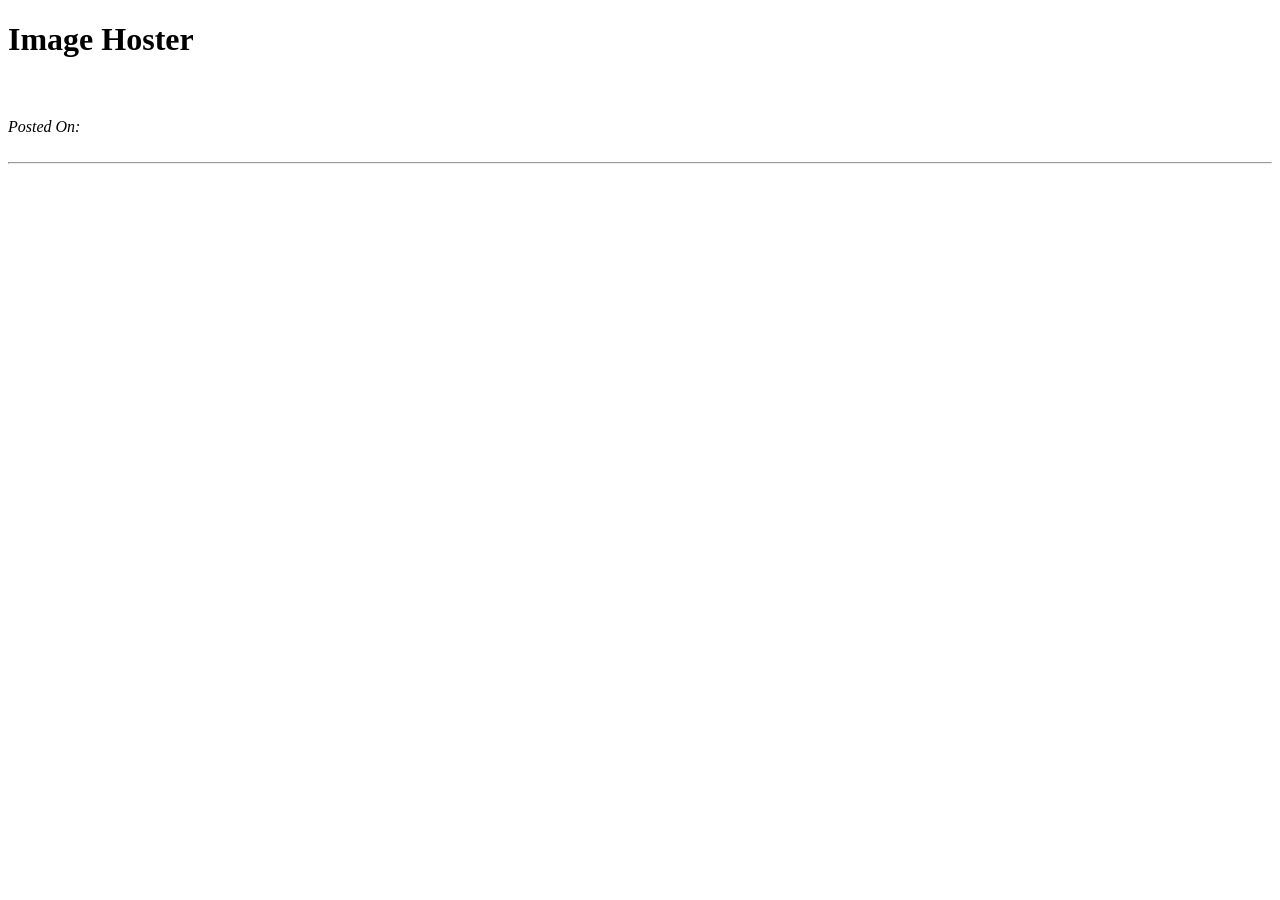
<file: src/main/resources/templates/index.html>
<!Doctype html>

<html xmlns:th="http://thymeleaf.org">

<!-- Adding the fragment site-head in layout.html-->
<head th:replace="layout :: site-head">
</head>

<!-- Adding the fragment logged-out in layout.html-->
<header th:replace="layout :: logged-out"></header>

<body>
<h1>Image Hoster</h1>
<main id="images">
    <post th:each="i : ${images}">
        <p>
        <div>
            <img th:src="'data:image/jpeg;base64,'+${i.imageFile}"/>
        </div>
        <h2 th:text="${i.title}"></h2>
        <i>Posted On: </i> <span th:text="${i.date}"></span>
        <br>
        <br>
        <hr>
        </p>
    </post>
</main>
</body>
</html>
</file>
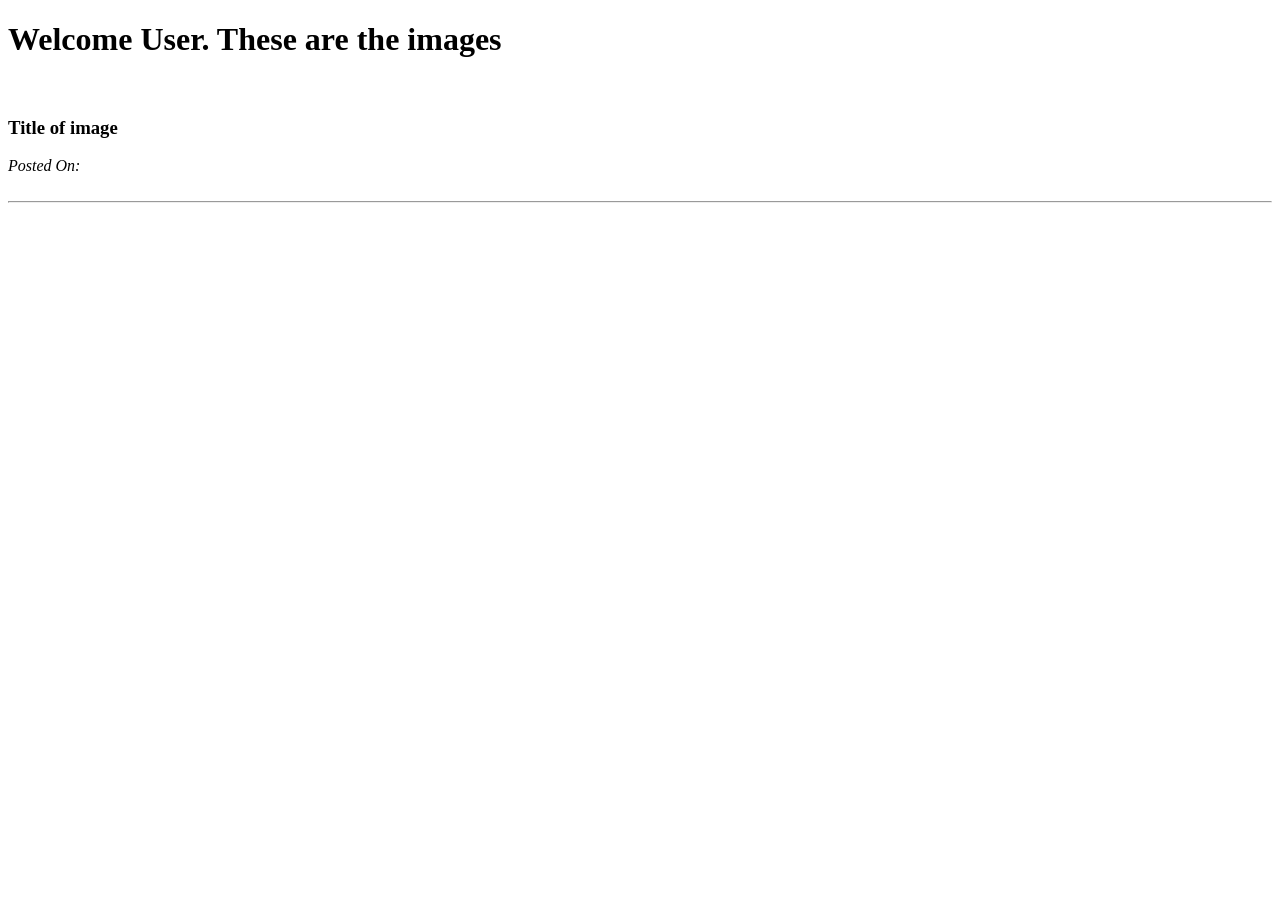
<file: src/main/resources/templates/images.html>
<!Doctype html>

<html xmlns:th="http://thymeleaf.org">

<head th:replace="layout :: site-head">
</head>

<!-- Using the logged-in fragment -->
<header th:replace="layout :: logged-in"></header>
<!-- Display all the images in user home page after successful log in-->
<body>
<h1>Welcome User. These are the images</h1>
<main id="images">
    <post th:each="i : ${images}">
        <p>
        <div>
            <img th:src="'data:image/jpeg;base64,'+${i.imageFile}"/>
        </div>

        <!--Change <a th:href="'/images/' + ${i.title}"> to <a th:href="'/images/' +${i.id} +'/' +${i.title}">-->
        <a th:href="'/images/' +${i.id}+'/'+ ${i.title}">
            <h3 th:text="${i.title}">Title of image</h3>
        </a>
        <i>Posted On: </i> <span th:text="${i.date}"></span>
        <br>
        <br>
        <hr>
        </p>
    </post>
</main>
</body>
</html>
</file>
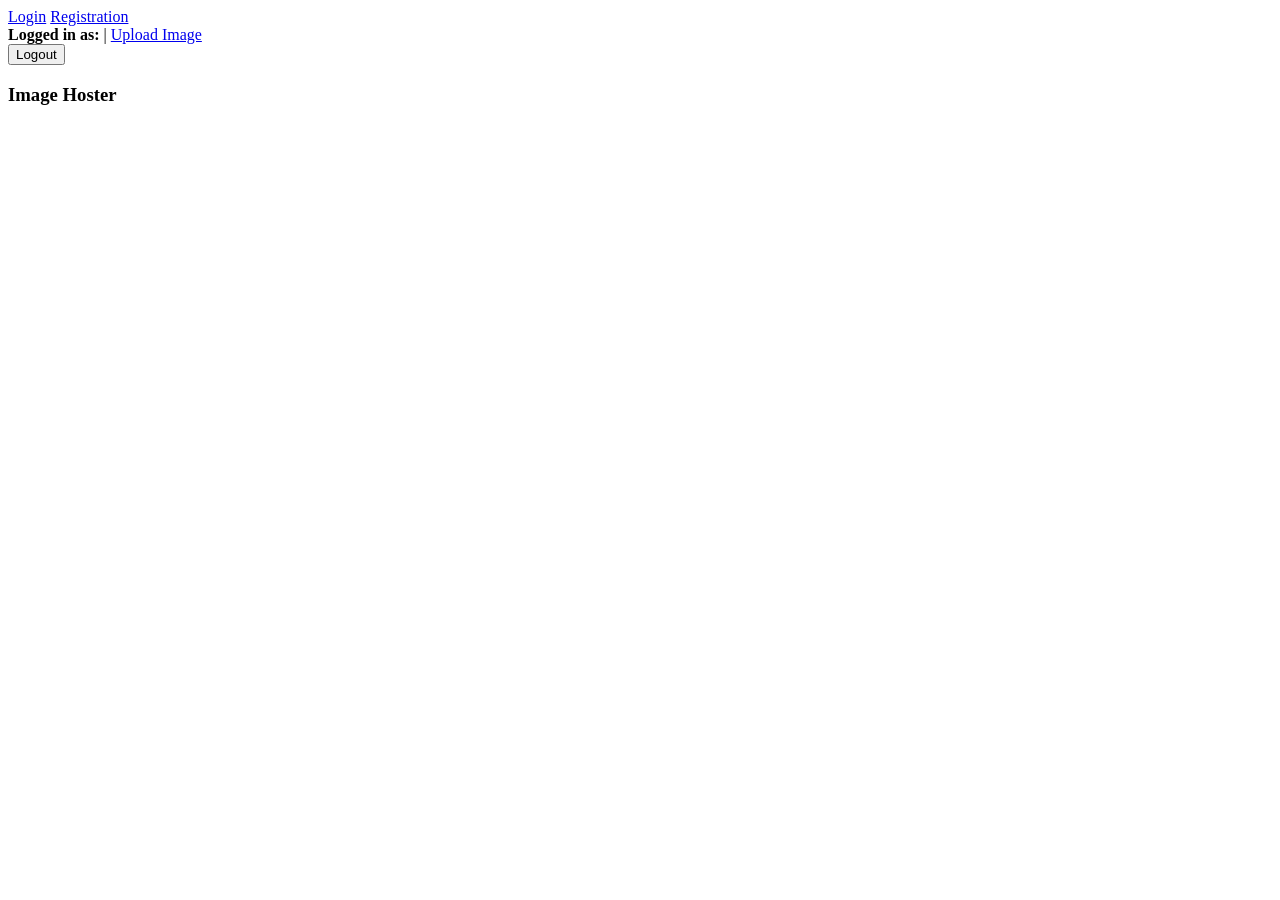
<file: src/main/resources/templates/layout.html>
<!Doctype html>

<html xmlns:th="http://thymeleaf.org">
<head th:fragment="site-head">
    <title>Spring MVC Application - Image Hoster</title>
</head>

<body>

<!-- The logged-out fragment now contains Login as well as Registration-->
<header th:fragment="logged-out" th:remove="tag">
    <header>
        <a href="users/login.html" th:href="@{/users/login}">Login</a>
        <a href="users/registration.html" th:href="@{/users/registration}">Registration</a>
    </header>
</header>

<!-- Define a logged-in fragment-->
<header th:fragment="logged-in" th:remove="tag">
    <header>
        <b>Logged in as:</b>
        <label th:text="${session.loggeduser.profile.fullName}"></label> |
        <a href="images/upload.html" th:href="@{/images/upload}">Upload Image</a>
        <form method="post" th:action="@{/users/logout}">
            <input type="submit" value="Logout"/>
        </form>

        <a th:href="@{/images}">
            <h3>Image Hoster</h3>
        </a>
    </header>
</header>

</body>

</html>
</file>
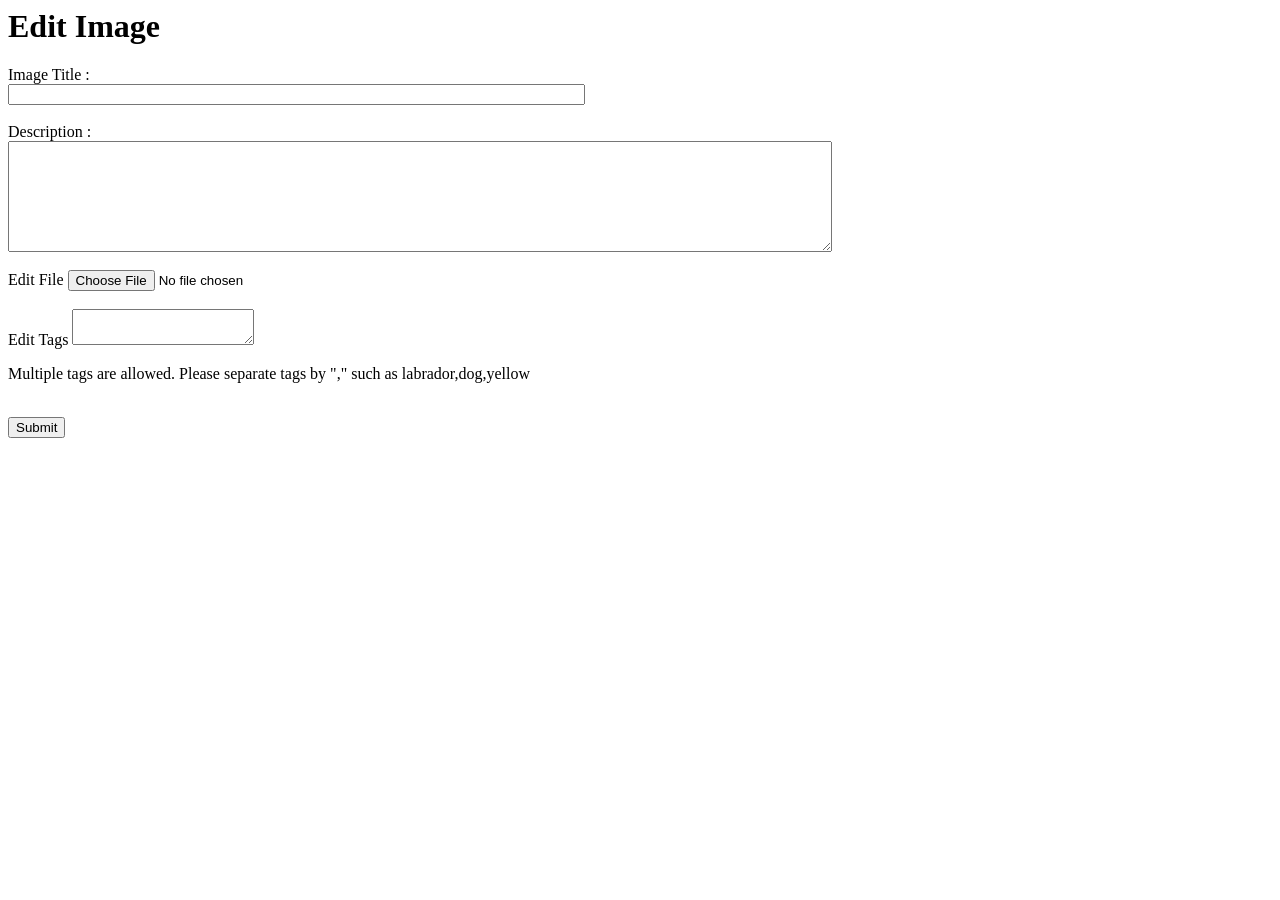
<file: src/main/resources/templates/images/edit.html>
<html xmlns:th="http://thymeleaf.org">

<head th:replace="layout :: site-head">
</head>

<header th:replace="layout :: logged-in"></header>

<h1>Edit Image</h1>

<form th:method="put" th:action="@{/editImage(imageId=${image.id})}" enctype="multipart/form-data">

    <div>Image Title :</div>
    <div>
        <input type="text" name="title" size="70" th:value="${image.title}"/>
    </div>

    <br>
    <div> Description :</div>
    <div>
        <textarea rows="7" cols="100" name="description" th:text="${image.description}"></textarea>
    </div>

    <br>
    <div>
        <label for="file">Edit File</label>
        <input type="file" name="file" id="file"/>
    </div>

    <!-- The code provides an option to edit the tags of an image and also displays the previous assigned tags to an image-->
    <br>
    <div>
        <label for="tags">Edit Tags</label>
        <textarea type="text" name="tags" id="tags" th:text="${tags}"></textarea>
        <p>Multiple tags are allowed. Please separate tags by "," such as labrador,dog,yellow </p>
    </div>

    <br>
    <input type="submit" value="Submit"/>
</form>

</html>
</file>
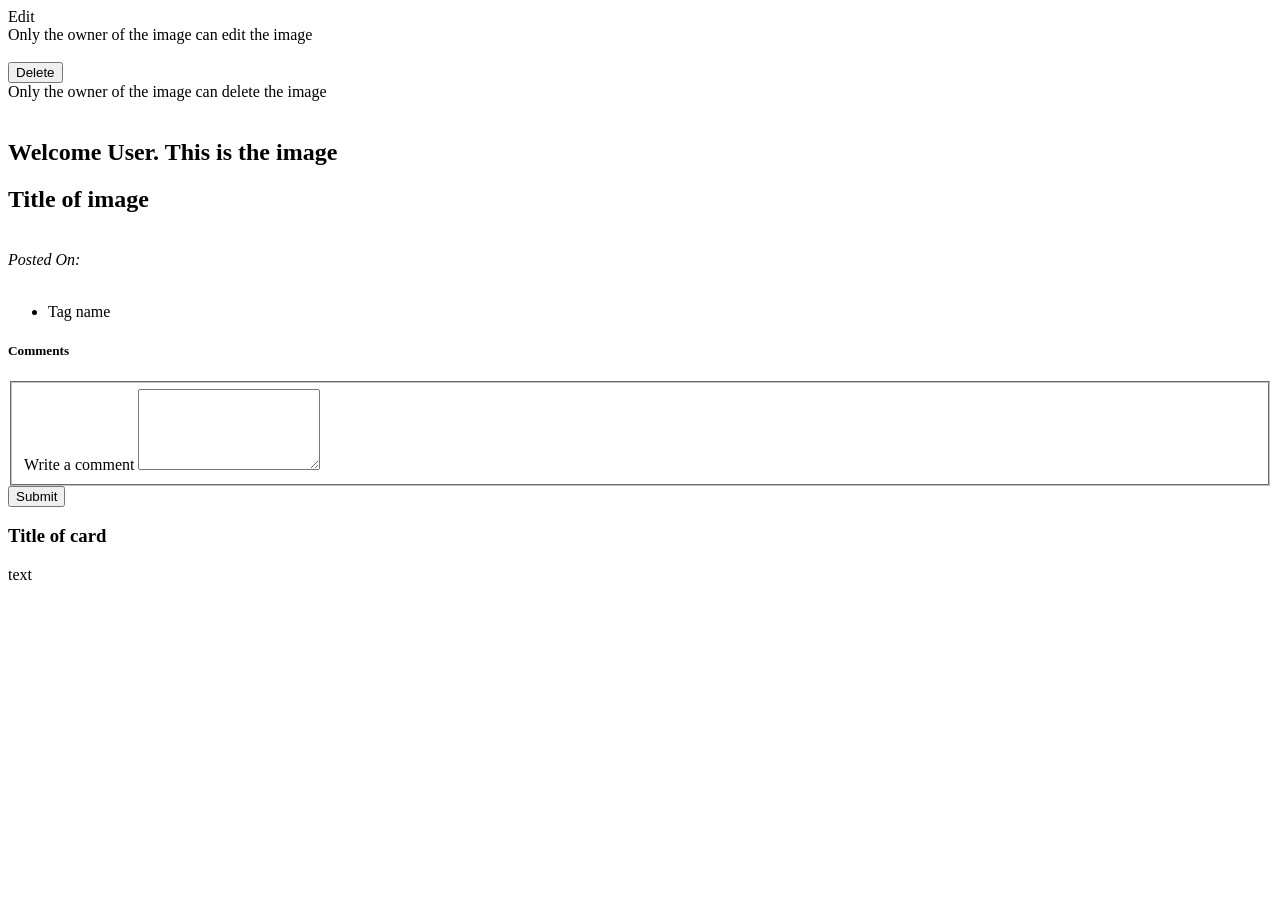
<file: src/main/resources/templates/images/image.html>
<!Doctype html>

<html xmlns:th="http://thymeleaf.org">
<head th:replace="layout :: site-head"></head>
<head>
    <meta http-equiv="Content-Type" content="text/html; charset=UTF-8"/>
    <link rel="stylesheet" type="text/css" th:href="@{/css/tachyons.min.css}"/>
</head>

<!-- Using the logged-in fragment -->
<nav class="dt w-100 border-box pa3">
    <header th:replace="layout :: logged-in"></header>

    <!-- You need to print the error message if the non owner of the image is trying to edit or delete the image-->
    <div class="dtc v-mid w-75 tr">
        <a th:href="@{/editImage(imageId=${image.id})}">Edit</a>
        <!-- Show the edit error if the non owner of the image is trying to edit the image-->
        <!--Uncomment the below code to show the error if the non owner of the image is trying to edit the image-->
      <div th:if="${editError}">Only the owner of the image can edit the image</div>
        <div><br></div>
        <form th:action="@{/deleteImage(imageId=${image.id})}" th:method="delete">
            <input type="submit" value="Delete"/>
        </form>
        <!-- Show the delete error if the non owner of the image is trying to delete the image-->
        <!--Uncomment the below code to show the error if the non owner of the image is trying to delete the image-->
        <div th:if="${deleteError}">Only the owner of the image can delete the image</div>
    </div>
</nav>

<!-- Display all the details of a particular image-->
<body>
<div class="fl w-25-l">
    &nbsp;
</div>
<article class="fl w-50-l w-100 pa3 pa5-ns center">
    <h1>Welcome User. This is the image</h1>
    <main id="image">
        <h2 th:text="${image.title}">Title of image</h2>
        <div><span th:text="${image.description}"></span></div>
        <br>
        <div><i>Posted On: </i> <span th:text="${image.date}"></span></div>

        <div>
            <img th:src="'data:image/jpeg;base64,'+${image.imageFile}"/>
        </div>


        <ul class="list mt0 mb5 pl0">
            <li th:each="tag : ${tags}" class="dib">
            <span class="f6 link dim ba ph3 pv2 mb2 dib black mr2" th:text="${tag.name}">Tag
                name</span>
            </li>
        </ul>

        <h5 class="f4 mb0 underline">Comments</h5>
        <!-- A form to upload a comment to a particular image-->
        <form method="POST" enctype="multipart/form-data"
              th:action="'/image/'+ ${image.id} + '/' + ${image.title} + '/comments'">
            <fieldset id="sign_up" class="ba b&#45;&#45;transparent ph0 mh0">
                <div class="mt3">
                    <label class="db fw6 lh-copy f6" for="comment">Write a comment</label>
                    <textarea class="pa2 input-reset ba w-100" rows="5" name="comment" id="comment"></textarea>
                </div>
            </fieldset>
            <div>
                <input class="b ph3 pv2 input-reset ba b&#45;&#45;black bg-transparent grow pointer f6 dib" type="submit"
                       value="Submit">
            </div>

            </form>

        <!-- A piece of code displaying all the comments to a particular image-->
        <div class="comments mt5">
            <article class="ba b&#45;&#45;black-10 mv4" th:each="comment : ${comments}">
                <h1 class="f4 bg-light-gray black-80 mv0 pv2 ph3" th:text="${comment.user.username} + ' says'">Title of
                    card</h1>
                <div class="pa3 bt b&#45;&#45;black-10">
                    <p class="f6 f5-ns lh-copy measure" th:text="${comment.text}">
                        text
                    </p>
                </div>
            </article>
        </div>

    </main>
</article>
<div class="fl w-25-l">
    &nbsp;
</div>
</body>
</html>
</file>
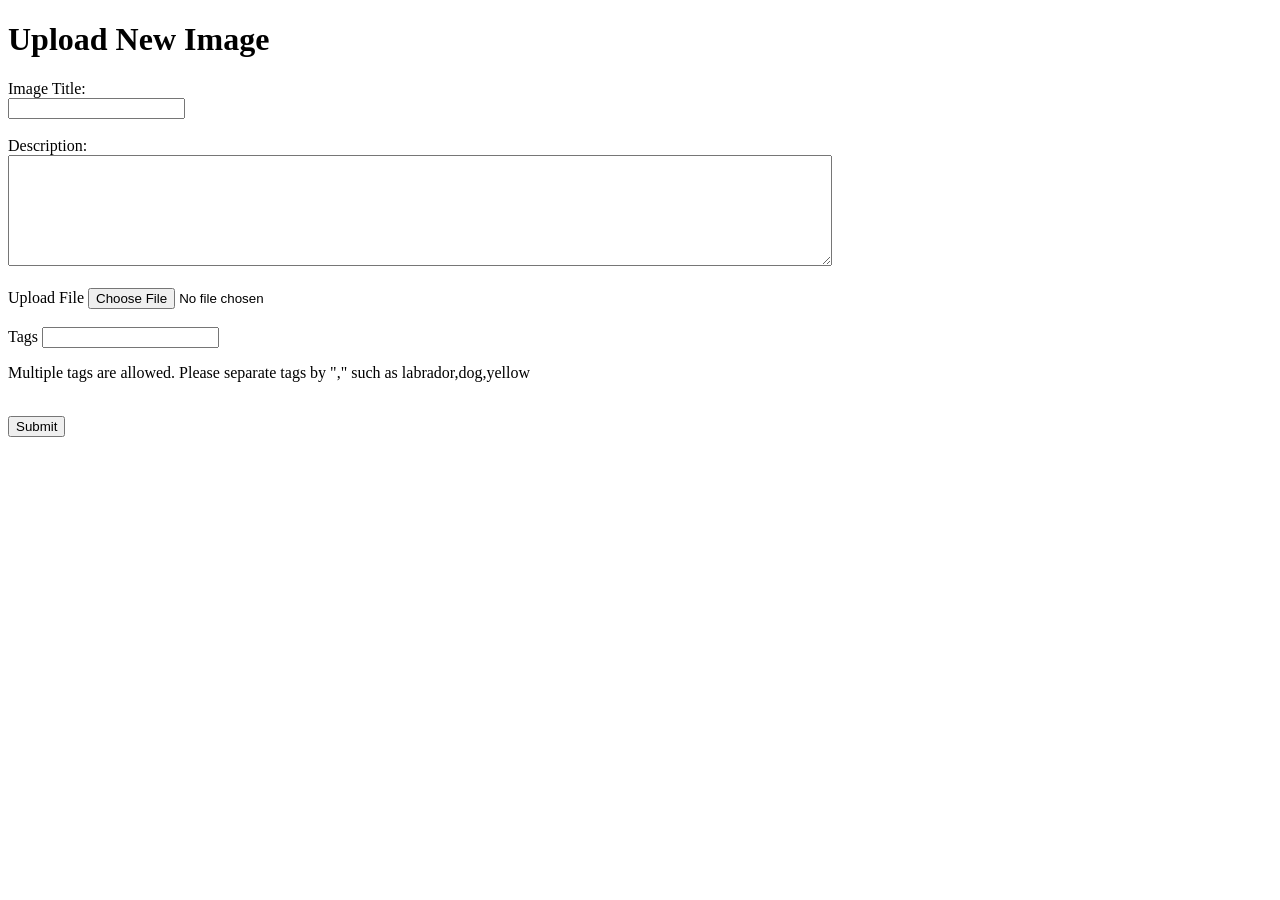
<file: src/main/resources/templates/images/upload.html>
<!Doctype html>

<html xmlns:th="http://thymeleaf.org">

<head th:replace="layout :: site-head">
</head>

<!-- Using the logged-in fragment -->
<header th:replace="layout :: logged-in"></header>

<body>
<h1>Upload New Image</h1>

<form method="post" th:action="@{/images/upload}" enctype="multipart/form-data">
    <div>Image Title:</div>
    <div><input type="text" id="title" name="title"/></div>

    <br>
    <div>Description:</div>

    <div><textarea rows="7" cols="100" name="description"></textarea></div>
    <br>
    <div>
        <label for="file">Upload File</label>
        <input type="file" name="file" id="file"/>
    </div>

    <!-- This piece of code accepts the string of all the tags separated by a comma-->
    <br>
    <div>
        <label for="tags">Tags</label>
        <input type="text" name="tags" id="tags"/>
        <p> Multiple tags are allowed. Please separate tags by "," such as labrador,dog,yellow </p>
    </div>

    <br>
    <div>
        <input type="submit" value="Submit"/>
    </div>
</form>

</body>
</html>
</file>
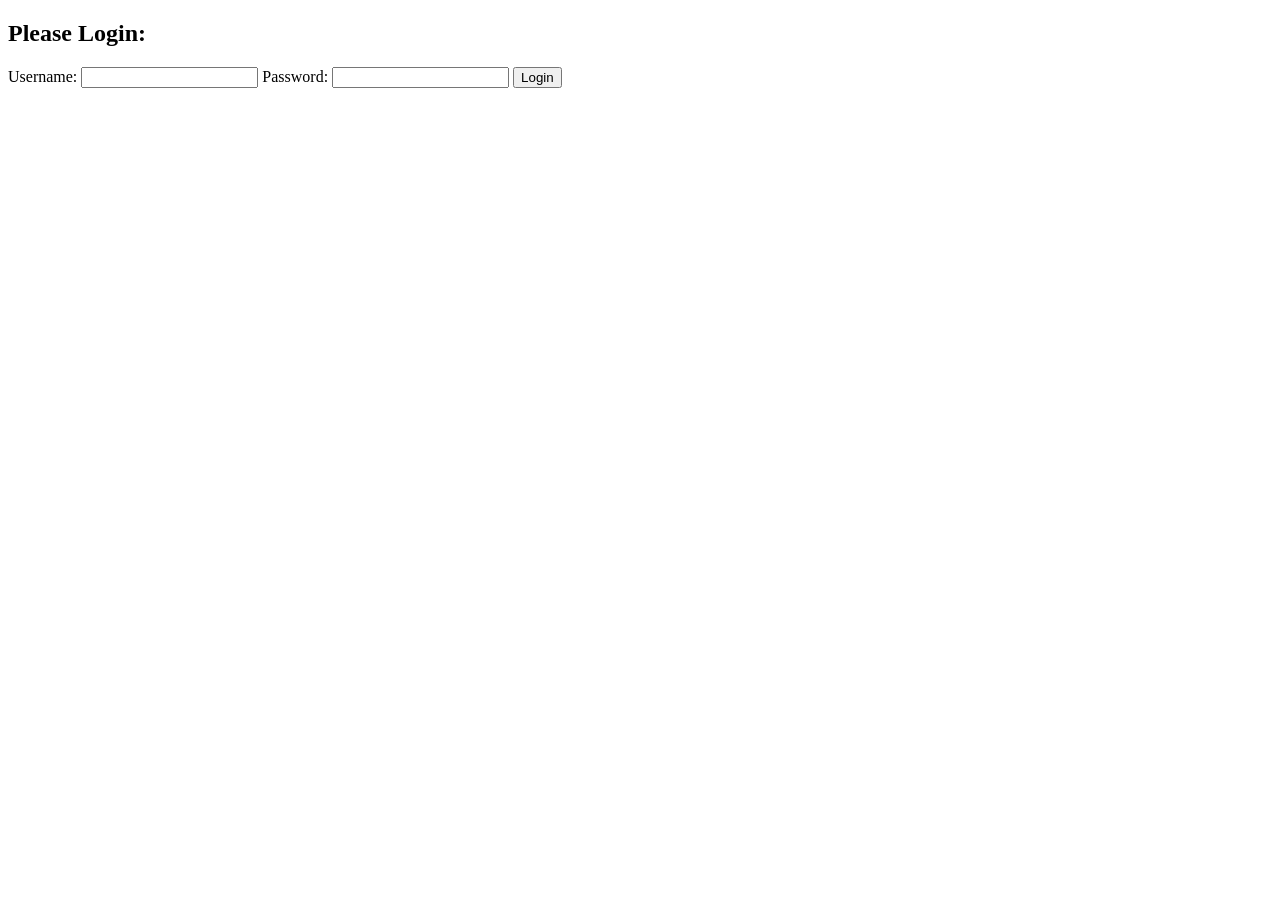
<file: src/main/resources/templates/users/login.html>
<!Doctype html>

<html xmlns:th="http://thymeleaf.org">

<head th:replace="layout :: site-head">
</head>

<header th:replace="layout :: logged-out"></header>

<h2>Please Login:</h2>

<!-- Get username and password to log in the application-->
<form th:action="@{/users/login}" th:method="POST" th:object="${User}">
    <label for="username">Username:</label>
    <input type="text" id="username" name="username"/>
    <label for="password">Password:</label>
    <input type="password" id="password" name="password"/>
    <input type="submit" value="Login"/>
</form>

</html>
</file>
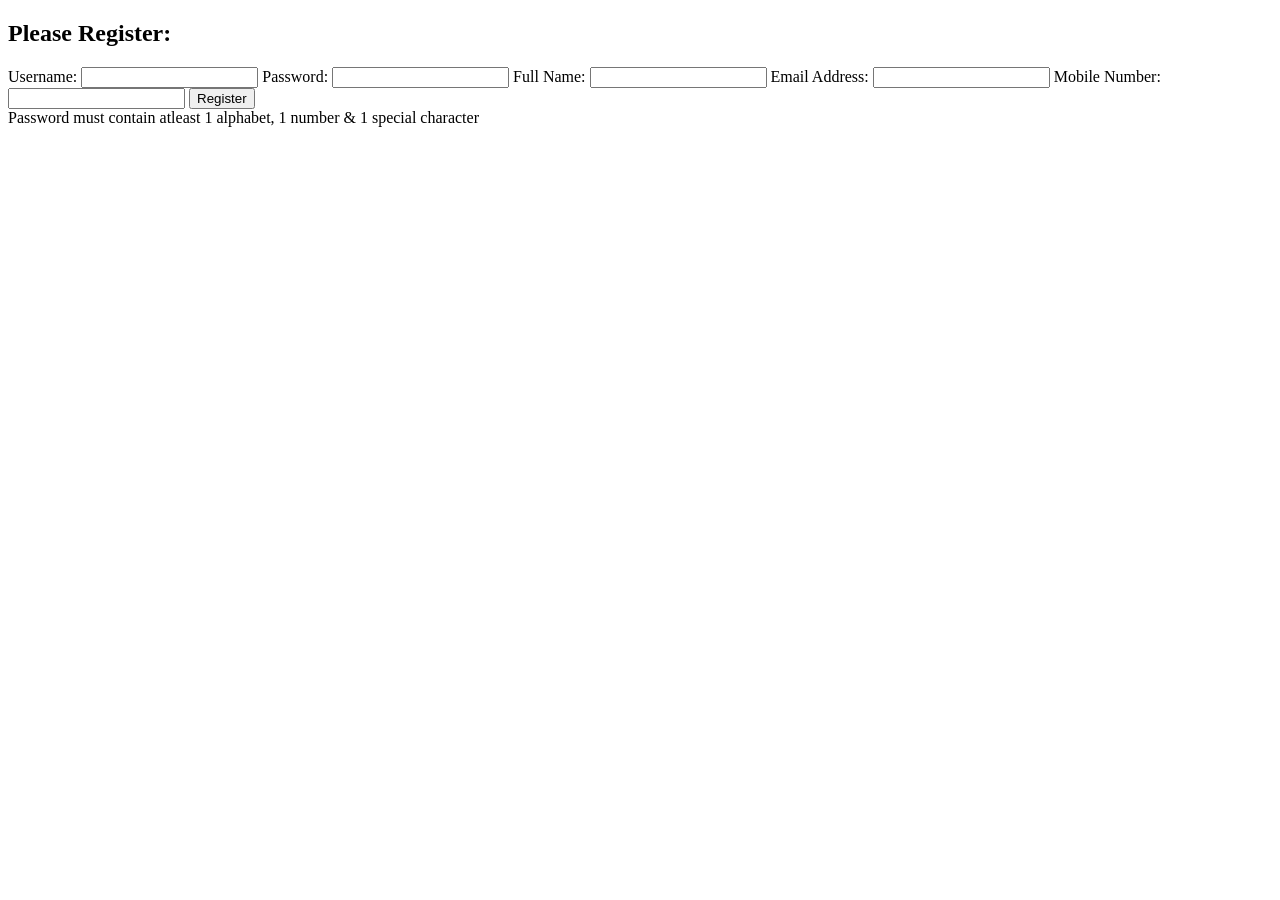
<file: src/main/resources/templates/users/registration.html>
<!Doctype html>

<html xmlns:th="http://thymeleaf.org">

<!-- Adding the fragment site-head in layout.html-->
<head th:replace="layout :: site-head">
</head>

<!-- Adding the fragment logged-out in layout.html-->
<header th:replace="layout :: logged-out"></header>

<h2>Please Register:</h2>

<!-- Get the details of the user to be registered and call the controller method mapped with request pattern '/users/registration' and accepting the request of type POST-->
<form th:action="@{/users/registration}" th:method="POST" th:object="${User}">

    <label for="username">Username:</label>
    <input type="text" id="username" name="username" th:field="${User.username}"/>

    <label for="password">Password:</label>
    <input type="password" id="password" name="password" th:field="${User.password}"/>

    <label for="fullname">Full Name:</label>
    <input type="text" id="fullname" name="fullName" th:field="${User.profile.fullName}"/>

    <label for="emailaddress">Email Address:</label>
    <input type="text" id="emailaddress" name="emailAddress" th:field="${User.profile.emailAddress}"/>

    <label for="mobilenumber">Mobile Number:</label>
    <input type="text" id="mobilenumber" name="mobileNumber" th:field="${User.profile.mobileNumber}"/>

    <input type="submit" value="Register"/>

    <!--Show the password type error if the password does not contain atleast 1 alphabet, 1 number & 1 special character-->
    <div th:if="${passwordTypeError}">Password must contain atleast 1 alphabet, 1 number & 1 special character</div>
</form>

</html>
</file>
